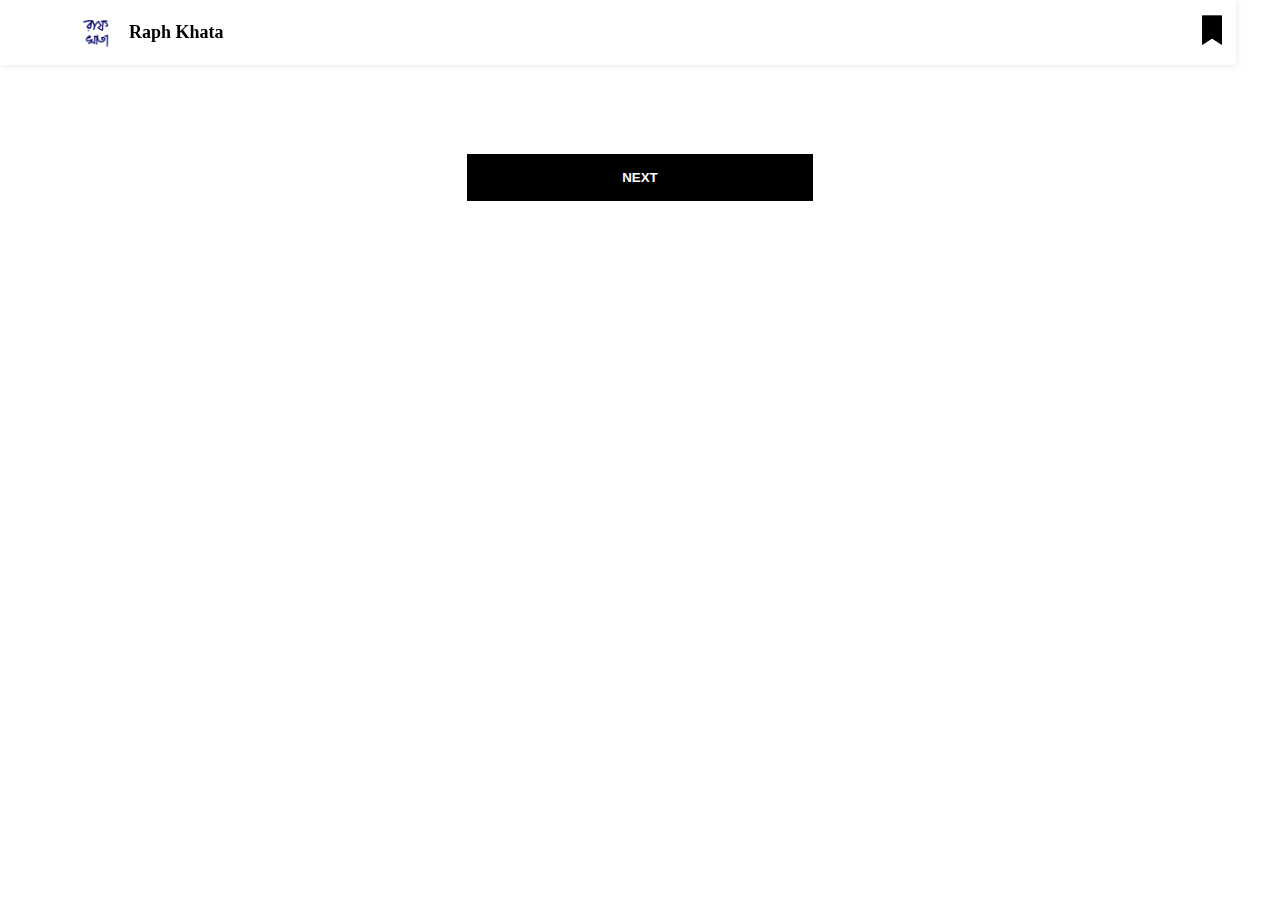
<file: content.html>
<!DOCTYPE html>
<html lang="en">
<head>
    <meta charset="UTF-8">
    <meta name="author" content="Parbat Debnath">
    <meta name="viewport" content="width=device-width, initial-scale=1.0"/>
    <title>Raph Khata</title>
    <link rel="icon" href="images/raphkhata.jpg">
    <link rel="stylesheet" href="styles/content.css">
    <link rel="stylesheet" href="fonts/fonts.css">
    <link rel="stylesheet" href="fonts/tirthobangla.css">
</head>
<body>
    <div class="navbar">
        <div class="banner">
            <img src="images/raphkhata.jpg" alt="" height="45px" width="45px">
            <div><h2>Raph Khata</h2></div>
            </div>
            <div class="menu">
                <img src="images/bookmark2.jpg" alt="" width="28px" height="30px">
                <div class="dropdownlist">
                    <ul>
            <li><a href="প্রথম পরিচ্ছেদ">প্রথম পরিচ্ছেদ</a></li>
            <li><a href="দ্বিতীয় পরিচ্ছেদ">দ্বিতীয় পরিচ্ছেদ</a></li>
            <li><a href="তৃতীয় পরিচ্ছেদ">তৃতীয় পরিচ্ছেদ</a></li>
            <li><a href="চতুর্থ পরিচ্ছেদ">চতুর্থ পরিচ্ছেদ</a></li>
            <li><a href="পঞ্চম পরিচ্ছেদ">পঞ্চম পরিচ্ছেদ</a></li>
            <li><a href="ষষ্ঠ পরিচ্ছেদ">ষষ্ঠ পরিচ্ছেদ</a></li>
            <li><a href="সপ্তম পরিচ্ছেদ">সপ্তম পরিচ্ছেদ</a></li>
            <li><a href="অষ্টম পরিচ্ছেদ">অষ্টম পরিচ্ছেদ</a></li>
            <li><a href="নবম পরিচ্ছেদ">নবম পরিচ্ছেদ</a></li>
            <li><a href="দশম পরিচ্ছেদ">দশম পরিচ্ছেদ</a></li>
            
        </ul>

                </div>
            </div>
        </div>
    </div>
    <div class="content">
        <!-- content starts from hear.-->
        <p id="title">
            <!-- title -->
        </p>
<div id="author">
    <!-- author -->
</div>

<!-- content ends hear -->
    </div>
    <div class="navigationbuttons">
        <a href="pagelink">
        <button>Next</button></a>
    </div>
</body>
</html>
</file>
<file: styles/content.css>
*
{
    margin: 0px;
    padding: 0px;
    scroll-behavior: smooth;
}
body
{
    
}
.navbar
{
    display: flex;
    position: fixed;
    width: 95vw;
    flex-direction: row;
    align-items: center;
    justify-content: space-between;
    padding: 10px;
    box-shadow: 1px 1px 5px #ababab42;
    background: white;
}
.banner
{
    display: flex;
    flex-direction: row;
    align-items: center;
    font-family: Times new roman;
    padding-left: 5vw;
}
.banner img
{
    border-radius: 3px;
}
.banner h2
{
    padding: 10px;
    font-size: 18px;
}
.banner vr
{
    border: none;
    outline: none;
    height: 3px;
    background: #b61e26;
    border-radius: 3px;
}
.menu
{
    position: static;
    top: -15%;
    align-self: stretch;
}
.menu img
{
    /* filter: drop-shadow(1px 1px 1px #6c6c6c72); */
    position: relative;
    top: 5px;
}
.dropdownlist
{
    display: none;
    opacity: 0;
    transition: display 1s;
    font-family: 'Tiro Bangla';
    
}
.menu:hover .dropdownlist
{
    display: block;
    opacity: 1;
    position: absolute;
    top: 65px;
    left: 0px;
    background: white;
    width: 100vw;
    box-shadow: 1px 1px 5px #ababab42;
    padding-bottom: 10vw;
    padding-top: 10vw;
    z-index: -100;
    border-bottom: px solid black;
    border-bottom-left-radius: 20px;
    border-bottom-right-radius: 20px; 
}
.menu:hover .dropdownlist ul
{
    list-style: none;
    display: flex;
    flex-direction: row;
    flex-wrap: wrap;
    text-align: center;
    justify-content: center;
    width: 100vw;
}
.menu:hover .dropdownlist ul li
{
    padding: 5px;
    width: 40vw;        
}
.menu:hover .dropdownlist ul li a
{
    color: black;
    text-decoration: none;
}
.content
{
    font-family: 'Tiro Bangla';
    position: static;
    padding-top: 90px;
    z-index: -50;
}
.content div, p
{
    margin-left: 5vw;
    margin-right: 5vw;
}
#title
{
    font-size: 25px;
    text-align: center;
    font-weight: bolder;
}
#author
{
    font-size: 17px;
    text-align: center;
    font-weight: bold;
    color: gray;
}
.navigationbuttons
{
    position: static;
    text-align: center;
    padding: 5vw;
}
.navigationbuttons button
{
    border: 1px solid black;
    position: relative;
    left: 0%;
    outline: none;
    background: black;
    padding: 15px;
    margin-bottom: 20px;
    width: 30%;
    color: white;
    text-transform: uppercase;
    font-weight: bold;
    transition: border 0.5s, background 0.5s, color 0.5s;
}
.navigationbuttons button:hover
{
    border: 1px solid black;
    background: white;
    color: black;
}
.illustration img
{
    width: 95vw;
}
</file>
<file: fonts/fonts.css>
/* vietnamese */ @font-face { font-family: 'Allura'; font-style: normal; font-weight: 400; font-display: swap; src: url(https://fonts.gstatic.com/s/allura/v21/9oRPNYsQpS4zjuA_hAgWHNn7GfHC.woff2) format('woff2'); unicode-range: U+0102-0103, U+0110-0111, U+0128-0129, U+0168-0169, U+01A0-01A1, U+01AF-01B0, U+0300-0301, U+0303-0304, U+0308-0309, U+0323, U+0329, U+1EA0-1EF9, U+20AB; } /* latin-ext */ @font-face { font-family: 'Allura'; font-style: normal; font-weight: 400; font-display: swap; src: url(https://fonts.gstatic.com/s/allura/v21/9oRPNYsQpS4zjuA_hQgWHNn7GfHC.woff2) format('woff2'); unicode-range: U+0100-02AF, U+0304, U+0308, U+0329, U+1E00-1E9F, U+1EF2-1EFF, U+2020, U+20A0-20AB, U+20AD-20C0, U+2113, U+2C60-2C7F, U+A720-A7FF; } /* latin */ @font-face { font-family: 'Allura'; font-style: normal; font-weight: 400; font-display: swap; src: url(https://fonts.gstatic.com/s/allura/v21/9oRPNYsQpS4zjuA_iwgWHNn7GQ.woff2) format('woff2'); unicode-range: U+0000-00FF, U+0131, U+0152-0153, U+02BB-02BC, U+02C6, U+02DA, U+02DC, U+0304, U+0308, U+0329, U+2000-206F, U+2074, U+20AC, U+2122, U+2191, U+2193, U+2212, U+2215, U+FEFF, U+FFFD; } /* latin */ @font-face { font-family: 'Cinzel Decorative'; font-style: normal; font-weight: 400; font-display: swap; src: url(https://fonts.gstatic.com/s/cinzeldecorative/v16/daaCSScvJGqLYhG8nNt8KPPswUAPni7TTMxpazyD.woff2) format('woff2'); unicode-range: U+0000-00FF, U+0131, U+0152-0153, U+02BB-02BC, U+02C6, U+02DA, U+02DC, U+0304, U+0308, U+0329, U+2000-206F, U+2074, U+20AC, U+2122, U+2191, U+2193, U+2212, U+2215, U+FEFF, U+FFFD; } /* latin */ @font-face { font-family: 'Cinzel Decorative'; font-style: normal; font-weight: 700; font-display: swap; src: url(https://fonts.gstatic.com/s/cinzeldecorative/v16/daaHSScvJGqLYhG8nNt8KPPswUAPniZoadlESTGplhXF.woff2) format('woff2'); unicode-range: U+0000-00FF, U+0131, U+0152-0153, U+02BB-02BC, U+02C6, U+02DA, U+02DC, U+0304, U+0308, U+0329, U+2000-206F, U+2074, U+20AC, U+2122, U+2191, U+2193, U+2212, U+2215, U+FEFF, U+FFFD; } /* latin */ @font-face { font-family: 'Cinzel Decorative'; font-style: normal; font-weight: 900; font-display: swap; src: url(https://fonts.gstatic.com/s/cinzeldecorative/v16/daaHSScvJGqLYhG8nNt8KPPswUAPniZQa9lESTGplhXF.woff2) format('woff2'); unicode-range: U+0000-00FF, U+0131, U+0152-0153, U+02BB-02BC, U+02C6, U+02DA, U+02DC, U+0304, U+0308, U+0329, U+2000-206F, U+2074, U+20AC, U+2122, U+2191, U+2193, U+2212, U+2215, U+FEFF, U+FFFD; } /* cyrillic-ext */ @font-face { font-family: 'Yeseva One'; font-style: normal; font-weight: 400; font-display: swap; src: url(https://fonts.gstatic.com/s/yesevaone/v22/OpNJno4ck8vc-xYpwWWxliBVWzfAw0blNQ.woff2) format('woff2'); unicode-range: U+0460-052F, U+1C80-1C88, U+20B4, U+2DE0-2DFF, U+A640-A69F, U+FE2E-FE2F; } /* cyrillic */ @font-face { font-family: 'Yeseva One'; font-style: normal; font-weight: 400; font-display: swap; src: url(https://fonts.gstatic.com/s/yesevaone/v22/OpNJno4ck8vc-xYpwWWxlilVWzfAw0blNQ.woff2) format('woff2'); unicode-range: U+0301, U+0400-045F, U+0490-0491, U+04B0-04B1, U+2116; } /* vietnamese */ @font-face { font-family: 'Yeseva One'; font-style: normal; font-weight: 400; font-display: swap; src: url(https://fonts.gstatic.com/s/yesevaone/v22/OpNJno4ck8vc-xYpwWWxliJVWzfAw0blNQ.woff2) format('woff2'); unicode-range: U+0102-0103, U+0110-0111, U+0128-0129, U+0168-0169, U+01A0-01A1, U+01AF-01B0, U+0300-0301, U+0303-0304, U+0308-0309, U+0323, U+0329, U+1EA0-1EF9, U+20AB; } /* latin-ext */ @font-face { font-family: 'Yeseva One'; font-style: normal; font-weight: 400; font-display: swap; src: url(https://fonts.gstatic.com/s/yesevaone/v22/OpNJno4ck8vc-xYpwWWxliNVWzfAw0blNQ.woff2) format('woff2'); unicode-range: U+0100-02AF, U+0304, U+0308, U+0329, U+1E00-1E9F, U+1EF2-1EFF, U+2020, U+20A0-20AB, U+20AD-20C0, U+2113, U+2C60-2C7F, U+A720-A7FF; } /* latin */ @font-face { font-family: 'Yeseva One'; font-style: normal; font-weight: 400; font-display: swap; src: url(https://fonts.gstatic.com/s/yesevaone/v22/OpNJno4ck8vc-xYpwWWxli1VWzfAw0Y.woff2) format('woff2'); unicode-range: U+0000-00FF, U+0131, U+0152-0153, U+02BB-02BC, U+02C6, U+02DA, U+02DC, U+0304, U+0308, U+0329, U+2000-206F, U+2074, U+20AC, U+2122, U+2191, U+2193, U+2212, U+2215, U+FEFF, U+FFFD; }
</file>
<file: fonts/tirthobangla.css>
/* bengali */
@font-face {
  font-family: 'Tiro Bangla';
  font-style: italic;
  font-weight: 400;
  src: url(https://fonts.gstatic.com/s/tirobangla/v6/IFSiHe1Tm95E3O8b5i2V8PG_w1L2vwwhiBJvgQ.woff2) format('woff2');
  unicode-range: U+0951-0952, U+0964-0965, U+0980-09FE, U+1CD0, U+1CD2, U+1CD5-1CD6, U+1CD8, U+1CE1, U+1CEA, U+1CED, U+1CF2, U+1CF5-1CF7, U+200C-200D, U+20B9, U+25CC, U+A8F1;
}
/* latin-ext */
@font-face {
  font-family: 'Tiro Bangla';
  font-style: italic;
  font-weight: 400;
  src: url(https://fonts.gstatic.com/s/tirobangla/v6/IFSiHe1Tm95E3O8b5i2V8PG_w072vwwhiBJvgQ.woff2) format('woff2');
  unicode-range: U+0100-02AF, U+0304, U+0308, U+0329, U+1E00-1E9F, U+1EF2-1EFF, U+2020, U+20A0-20AB, U+20AD-20C0, U+2113, U+2C60-2C7F, U+A720-A7FF;
}
/* latin */
@font-face {
  font-family: 'Tiro Bangla';
  font-style: italic;
  font-weight: 400;
  src: url(https://fonts.gstatic.com/s/tirobangla/v6/IFSiHe1Tm95E3O8b5i2V8PG_w0D2vwwhiBI.woff2) format('woff2');
  unicode-range: U+0000-00FF, U+0131, U+0152-0153, U+02BB-02BC, U+02C6, U+02DA, U+02DC, U+0304, U+0308, U+0329, U+2000-206F, U+2074, U+20AC, U+2122, U+2191, U+2193, U+2212, U+2215, U+FEFF, U+FFFD;
}
/* bengali */
@font-face {
  font-family: 'Tiro Bangla';
  font-style: normal;
  font-weight: 400;
  src: url(https://fonts.gstatic.com/s/tirobangla/v6/IFSgHe1Tm95E3O8b5i2V8PGo80L8uC4juBM.woff2) format('woff2');
  unicode-range: U+0951-0952, U+0964-0965, U+0980-09FE, U+1CD0, U+1CD2, U+1CD5-1CD6, U+1CD8, U+1CE1, U+1CEA, U+1CED, U+1CF2, U+1CF5-1CF7, U+200C-200D, U+20B9, U+25CC, U+A8F1;
}
/* latin-ext */
@font-face {
  font-family: 'Tiro Bangla';
  font-style: normal;
  font-weight: 400;
  src: url(https://fonts.gstatic.com/s/tirobangla/v6/IFSgHe1Tm95E3O8b5i2V8PG080L8uC4juBM.woff2) format('woff2');
  unicode-range: U+0100-02AF, U+0304, U+0308, U+0329, U+1E00-1E9F, U+1EF2-1EFF, U+2020, U+20A0-20AB, U+20AD-20C0, U+2113, U+2C60-2C7F, U+A720-A7FF;
}
/* latin */
@font-face {
  font-family: 'Tiro Bangla';
  font-style: normal;
  font-weight: 400;
  src: url(https://fonts.gstatic.com/s/tirobangla/v6/IFSgHe1Tm95E3O8b5i2V8PG680L8uC4j.woff2) format('woff2');
  unicode-range: U+0000-00FF, U+0131, U+0152-0153, U+02BB-02BC, U+02C6, U+02DA, U+02DC, U+0304, U+0308, U+0329, U+2000-206F, U+2074, U+20AC, U+2122, U+2191, U+2193, U+2212, U+2215, U+FEFF, U+FFFD;
}
</file>
